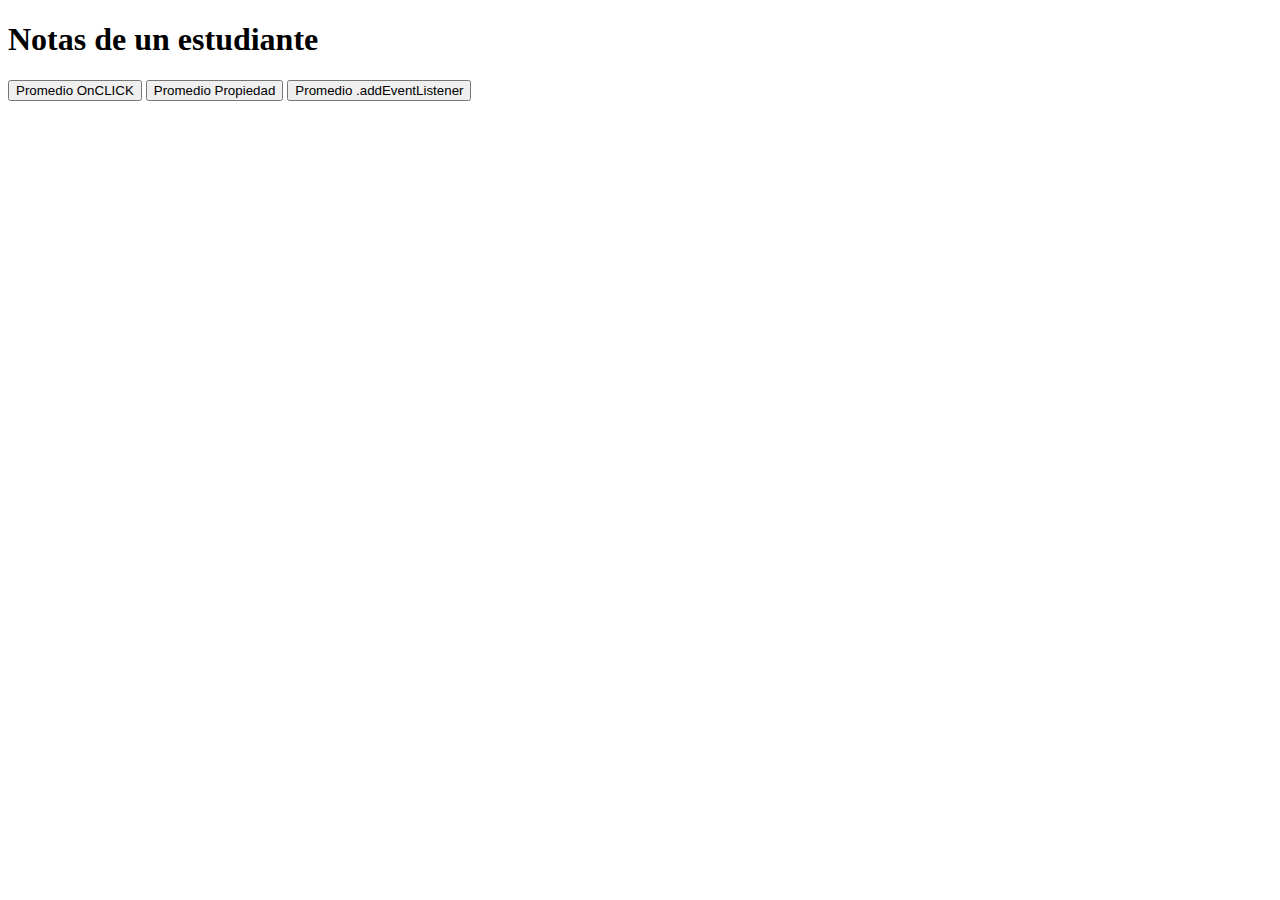
<file: Eventos/index.html>
<!DOCTYPE html>
<html lang="en">
<head>
    <meta charset="UTF-8">
    <meta http-equiv="X-UA-Compatible" content="IE=edge">
    <meta name="viewport" content="width=device-width, initial-scale=1.0">
    <title>Document</title>
</head>
<body>
    <h1>Notas de un estudiante</h1>
    
    <!-- Evento generado desde el html-->

    <button id="btn1" onclick="promedio()">Promedio OnCLICK</button>

    <!--Evento mediante propiedad -->

    <button id="btn2">Promedio Propiedad</button>

    <!--Evento mediante el metodo .addEventListener -->

    <button id="btn3">Promedio .addEventListener</button>

    <script src="./main.js"></script>
</body>
</html>
</file>
